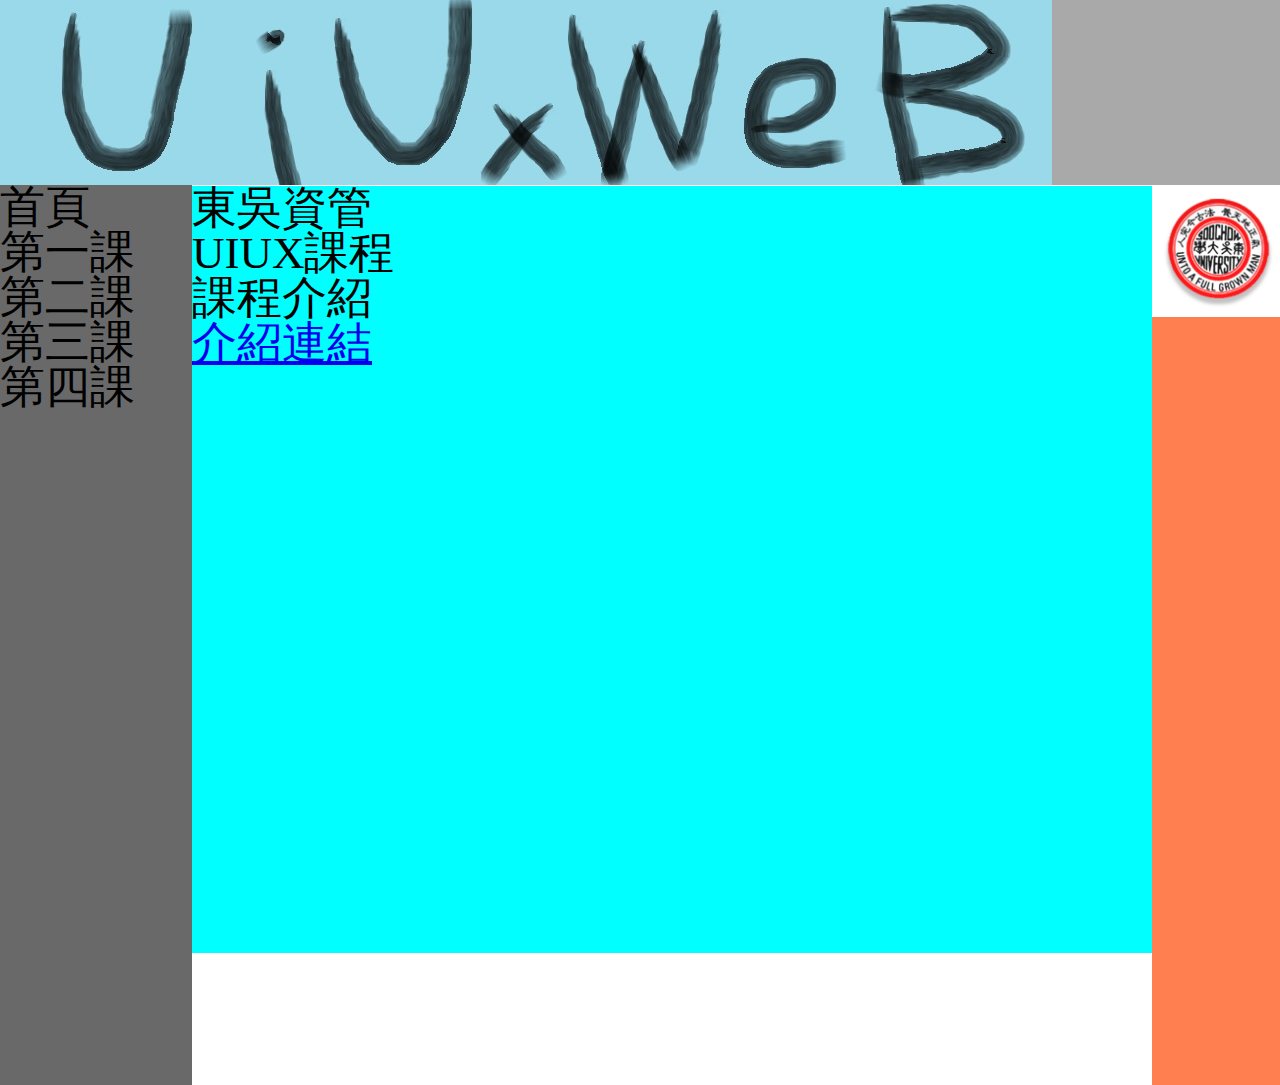
<file: ui/index.html>
<head>
    <meta charset="UTF-8">
    <meta name="viewport" content="width=device-width; initial-scale=1.0; maximum-scale=1.0; user-scalable=0;">
    <meta http-equiv="X-UA-Compatible" content="ie=edge">
    <title>UIUX</title>
    <link rel="stylesheet" href="css/main.css" type="text/css">
</head>

<body>

    <div class="header">
        <div><img src="./images/UIUX.jpg" alt="top" width="550" style="margin-left: -1px; margin-top: -2px; max-width: 100%; max-height: 100%; width: auto; height: auto;">
        </div>
    </div>
    <div class="extra">
        <a href="https://www-ch.scu.edu.tw/october/"><img src="./images/scu.png" border="0" style="max-width: 100%; max-height: 100%;width: auto; height: auto;">
        </a>
    </div>
    <div class="menu">
        <ul>
            <li>首頁</li>
            <li>第一課</li>
            <li>第二課</li>
            <li>第三課</li>
            <li>第四課</li>
        </ul>

    </div>

    <div class="content" style="margin-top: 1px; height: 767px;">
        <div class="banner">
            <div class="picture"></div>
            <span>東吳資管<br>UIUX課程</span>
        </div>
        <div class="news">
            <div>課程介紹</div>
            <ul>
                <li><a href="http://query.sys.scu.edu.tw:8080/ScuClass/1071BCP47501.html">介紹連結</a>
                </li>
            </ul>
        </div>
    </div>

</body>
</file>
<file: ui/css/main.css>
@import './reset.css';

.menu {
    height: 100vh;
    width: 15vw;
    background-color: dimgrey;
    float: left;
    font-size: 5vmin
}

.content {
    height: 100%;
    width: auto;
    background-color: aqua;
    float: none;
    font-size: 5vmin
}

.header {
    height: auto;
    width: auto;
    background-color: darkgrey;
    float: top;
}

.extra {
    height: 100vh;
    width: 10vw;
    background-color: coral;
    float: right;
}
</file>
